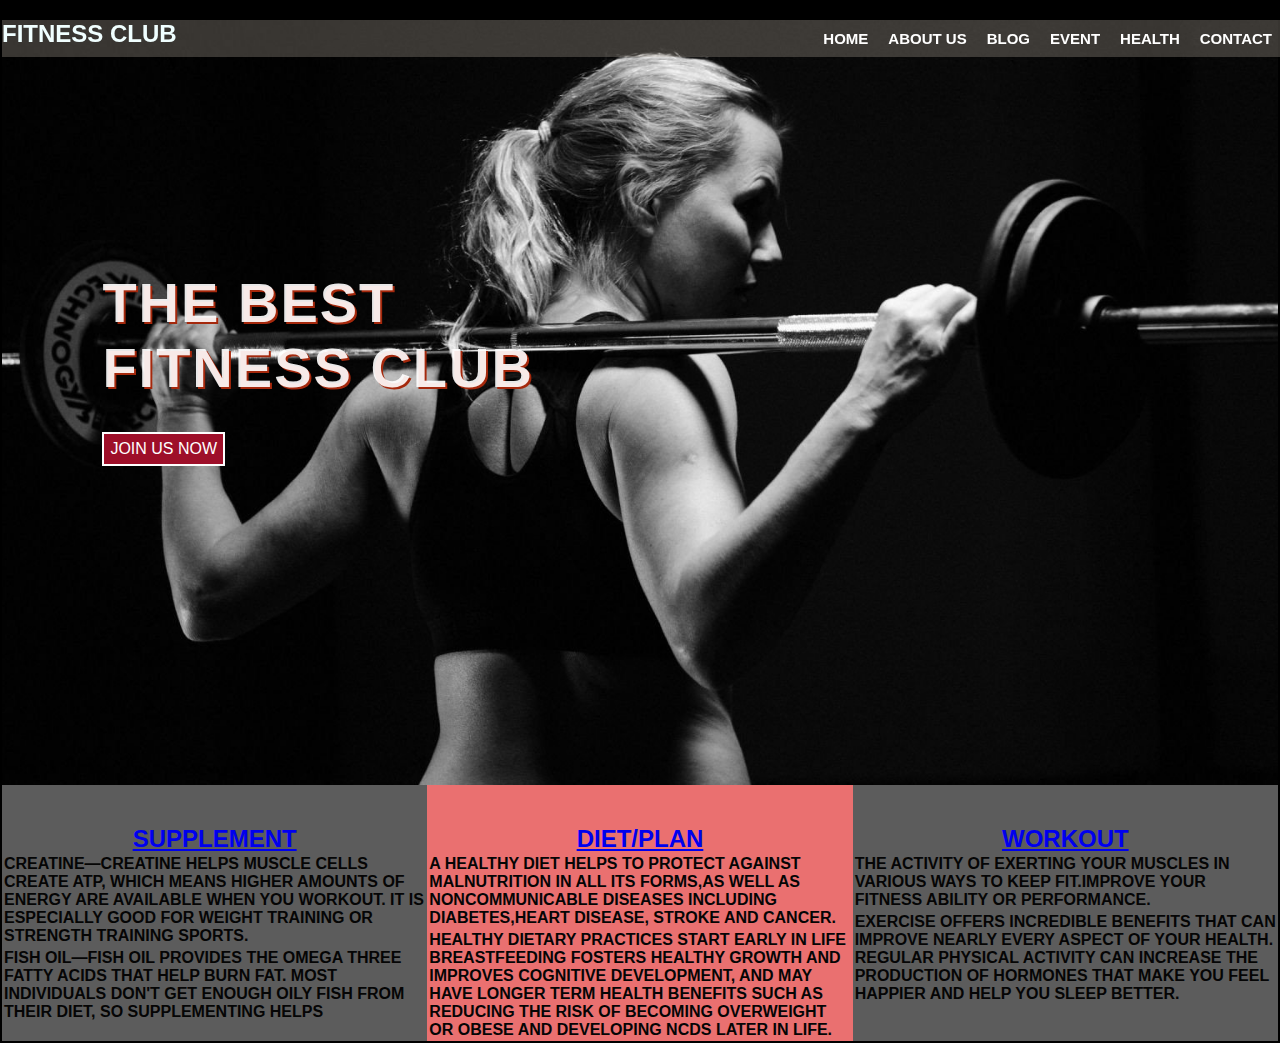
<file: Fitness Club.html>
8<!DOCTYPE html>
<html>
    <head>
        <meta charset="UTF-8">
        <meta http-equiv="X-UA-Compatible" content="IE=edge">
        <meta name="viewport" content="width=device-width, initia-scale=1.0">
            <title>Fitness Club</title>
            <link rel="stylesheet" href="Home.css">
            </head>
    <body>
                <nav>
                    <h2 class="logo">FITNESS CLUB</h2>
                    <ul>
                        <a href="Index.html"><li>Home</li></a>
                        <a href="Aboutus.html"><li>About Us</li></a>
                        <a href="blog.html"><li>Blog</li></a>
                        <a href="Event.html"><li>Event</li></a>
                        <a href="Health.html"><li>Health</li></a>
                        <a href="contact page.html"><li>Contact</li></a>
                        </ul>
                </nav>
                <div class="wallpaper">
                    <div class="heading">
                <h2>The Best Fitness Club</h2>
              <a href="joinus.html"><button class="btn">JOIN US NOW</button></a>
                </div>
            </div>
            <div class="container">
                <div class="box1">
                <h2 class="sec1"><a href="Health.html">Supplement</h2></a>
                <p>Creatine—Creatine helps muscle cells create ATP, which means higher amounts of energy are available when you workout. It is especially good for weight training or strength training sports.</p>
                <p>Fish Oil—Fish Oil provides the omega three fatty acids that help burn fat. Most individuals don't get enough oily fish from their diet, so supplementing helps</p>
                
                </div>
            <div class="box2">
                    <h2 class="sec1"><a href="Health.html">Diet/Plan</h2></a>
                    <p>A healthy diet helps to protect against malnutrition in all its forms,as well as noncommunicable diseases including diabetes,heart disease, stroke and cancer.</p>
                    <p>Healthy dietary practices start early in life breastfeeding fosters healthy growth and improves cognitive development, and may have longer term health benefits such as reducing the risk of becoming overweight or obese and developing NCDs later in life.</p>
                    </div>

            <div class="box1">
                <h2 class="sec1"><a href="Health.html">Workout</h2></a>
                <p>The activity of exerting your muscles in various ways to keep fit.improve your fitness ability or performance.</p>
                <p>Exercise offers incredible benefits that can improve nearly every aspect of your health. Regular physical activity can increase the production of hormones that make you feel happier and help you sleep better.</p>
                        </div>

                
                
                </div>
    </body>
</html>
</file>
<file: Home.css>
*{
  margin: 0;
  padding: 0;
  box-sizing: border-box;
  font-family:'Segoe UI', Tahoma, 'Geneva', Verdana, sans-serif;
}
body {
    background-color: black;
    padding: 1px;
    margin: 1px;  
}
.logo{
    
    color: azure;
}
.btn{
    padding: 6px;
    text-transform: uppercase;
    font-family:'Segoe UI', Tahoma, 'Geneva', Verdana, sans-serif;
    background-color: rgb(158, 15, 41);
    color:white;
    font-size: 16px;
    text-decoration: none;
    outline: none;
    border: 2px solid;
    transition: .3s;
    cursor: pointer;
   
}
.btn:hover{
    background: transparent;
    

}
nav{
    position: fixed;
    width: 100%;
    display: flex;
    justify-content: space-between;
    background-color: rgba(187, 177, 161, 0.30);
}

ul{
    display: flex;
    align-items: center;
  
  
}
ul a{
    text-decoration: none;
    color:white;
    margin: 10px;
    text-transform: uppercase;
    font-family:'Segoe UI', Tahoma, 'Geneva', Verdana, sans-serif;
    font-weight: 700;
    font-size: 15px;
    

}
ul li{
    list-style: none;
}
ul a:hover{
    color:rgb(192, 93, 86)
}
.wallpaper{
            background: rgb(10, 8, 8,);
            background-image: url(Image/wallpaper.jpeg);
            background-attachment: fixed;
            background-position:center;
            background-size: cover;
            height: 85vh;
         
}
.heading{
    position: absolute;
    color: rgba(255, 254, 254, 0.911);
    top:30%;
    left:8%;
   
}
.heading h2{
    display: block;
    width: 60%;
  
}
p{
    color: rgb(5, 5, 5);
    font-weight: 600;
    text-align: left;
    padding: 2px;
    margin: auto;
    text-transform:inherit;
   
}
.heading h2{
    text-transform: uppercase;
    letter-spacing: 2px;
     font-size: 56px;
     text-shadow: 2px 2px  #a5280c;
}
.heading .btn{
    margin-top: 2rem;
}
.container{
    display: flex;
    justify-content: center;  
 

}


.box1{
    width: 34%;
    justify-content: center;
    flex-direction: column;
    text-align: center;
    text-transform: uppercase;
    background-color: rgba(255, 255, 255, 0.36);
   text-align: center;
   
}

.box2{
    width: 34%;
    justify-content: center;
    flex-direction: column;
    text-align: center;
    text-transform: uppercase;
    background-color: rgba(234, 112, 112);


}
.box3{
    width: 34%;
    justify-content: center;
    flex-direction: column;
    text-align: center;
    background-color: rgba(255, 255, 255, 0.36);
    text-align: center;
  


}
.sec1{
        color: rgb(255, 255, 255);
        margin-top: 40px;
}
</file>
